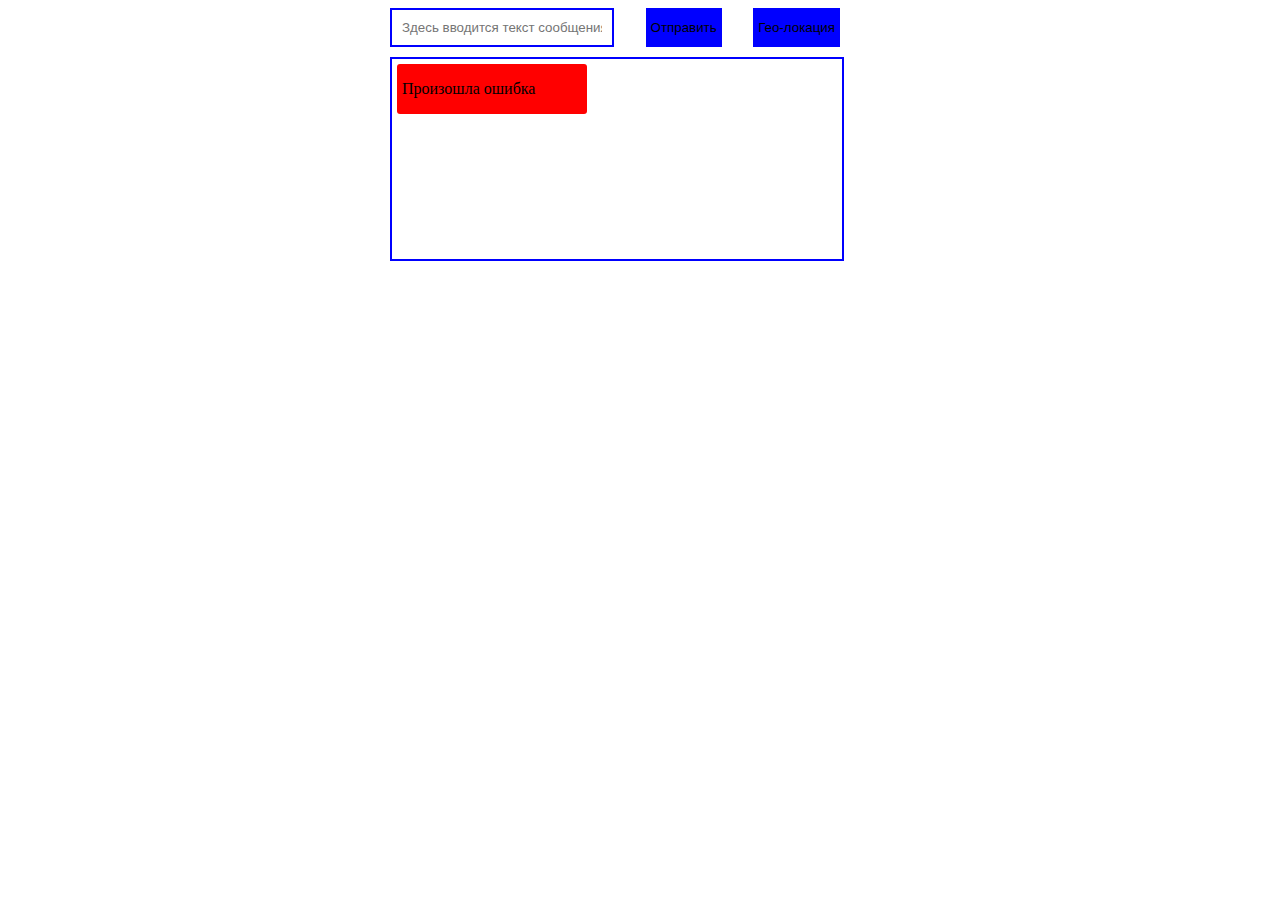
<file: homework_task3/index.html>
<!DOCTYPE html>
<html lang="en">

<head>
    <meta charset="UTF-8">
    <meta http-equiv="X-UA-Compatible" content="IE=edge">
    <meta name="viewport" content="width=device-width, initial-scale=1.0">
    <title>Задание 3</title>
    <link href="style.css" rel="stylesheet" type="text/css">
    
</head>

<body>
<div class = "chat">
    <div class = "send_field">
        <div class = "write_massage">
            <input  class ="input" type = "text" name="text" placeholder= "Здесь вводится текст сообщения"/>
        </div>
        <button class ="btn_send">Отправить</button>
        <button class ="btn_location">Гео-локация</button>
    </div>
    <div class="chat_field">
    </div>
</div>
<script src="script.js"></script>
</body>

</html>
</file>
<file: homework_task3/style.css>
.chat {
	width: 500px;
	display: flex;
	flex-direction: column;
	margin: auto;

}
.chat_field {
	border: 2px solid blue;
	height: 200px;
	width: 450px;
	margin-top: 10px;
}

.input {
	width: 200px;
	padding: 10px;
	border: 2px solid blue;
}

button {
	padding: 5px;
	background-color: blue;
	border: none;
	cursor: pointer;
}

.send_field {
	width: 450px;
	display: flex;
	justify-content: space-between
}

.chat_field .get_message {
	background-color: blue;
	align-self: flex-start;
}

.chat_field .sent_message {
	border: 2px solid blue;
	align-self: flex-end;
}

.chat_field > div {
	max-width: 40%;
	padding: 5px;
	margin: 5px;
	border-radius: 3px;
}
.chat_field .error_connection {
	background-color: red;
	padding: 0px 5px
}

.chat_field {
	display: flex;
	flex-wrap: nowrap;
	flex-direction: column;
	overflow-y: scroll;
}
</file>
